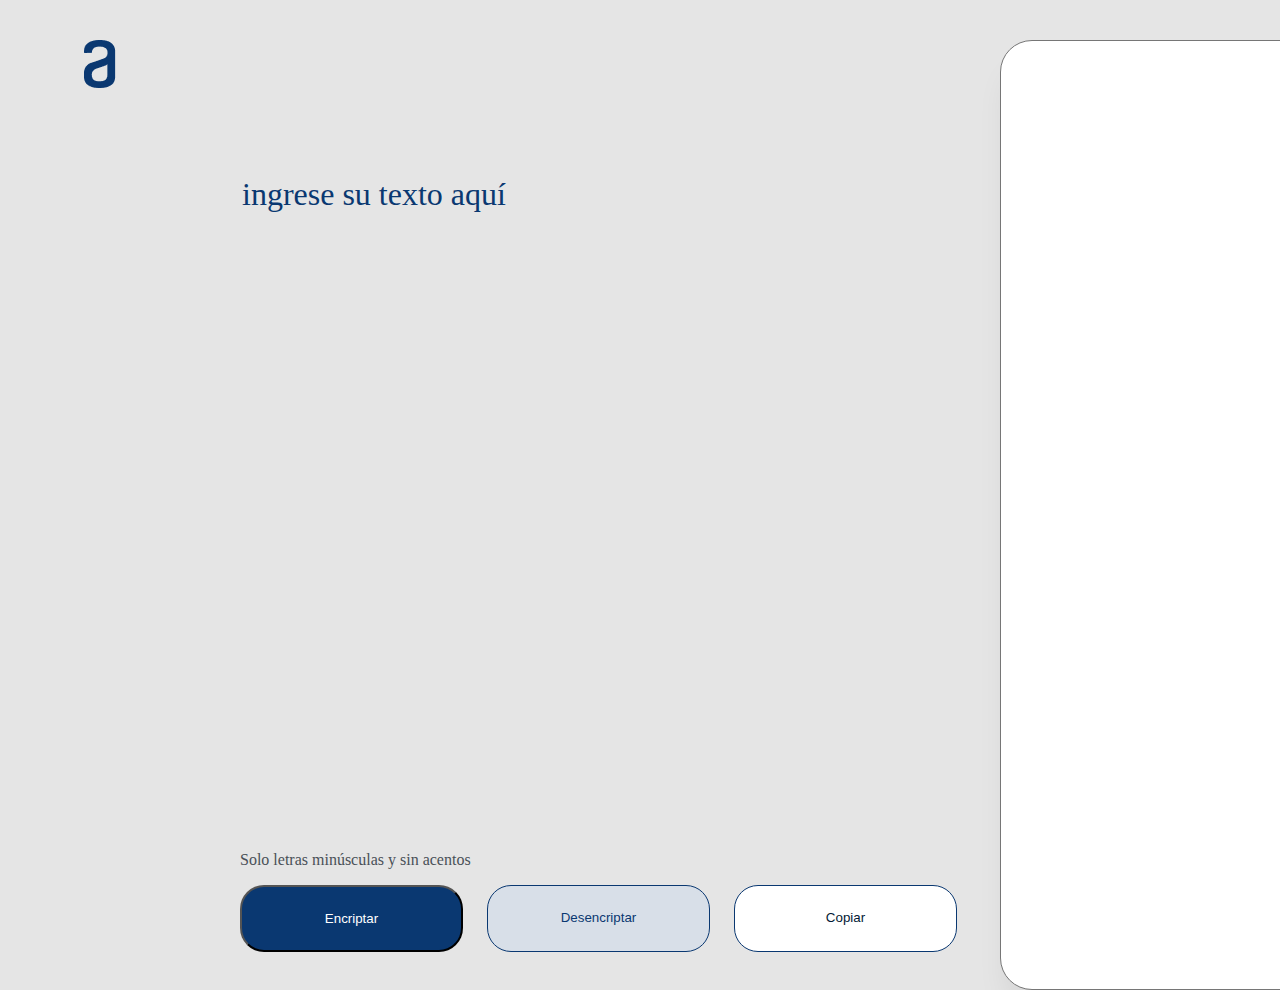
<file: index.html>
<!DOCTYPE html>
<html>
<head>
    <meta charset="utf-8">
    <meta name="viewport" content="width=device-width, initial-scale=1">
    <script type="text/javascript" src="script.js"></script>
    <link rel="stylesheet" href="reset.css">
    <link rel="stylesheet" href="style-home.css">
    <title></title>
</head>
<body>
    <header class="cabeza">
        <img class="logo" src="recursos/Logo.png">
    </header>
    <main class="principal">
        
        <div class="cajauno">
            <textarea type="text" id="textoEncriptado" cols="30" rows="10" required placeholder="ingrese su texto aquí"></textarea>
        </div>
        
        <div class="reccajados">
            <textarea name="resultado" id="textoDesencriptado" cols="30" rows="10"></textarea>
        </div>
        <section class="cajareq">
            <p class="requiere"> Solo letras minúsculas y sin acentos</p>
        </section>
        <div class="botones">
            <button type="button" id="botonEncriptado" class="boton1"><p>Encriptar</p></button>
            <button type="button" id="botonDesencriptado" class="boton2"><p>Desencriptar</p></button>
            <button type="button" id="botonCopiar" class="boton3"><p>Copiar</p></button>
        </div>
    
    </main>





</body>
<script>
    var btn = document.querySelector("#botonEncriptado");
    btn.onclick = encriptar;

    var btnD = document.querySelector("#botonDesencriptado");
    btnD.onclick = desencriptar;

    var btnC = document.querySelector("#botonCopiar");
    btnC.onclick = copiarTexto;

</script>
</html>
</file>
<file: style-home.css>
body{
    background-color: #E5E5E5;

}

.logo {

    display: flex;
    flex-direction: column;
    align-items: flex-start;
    padding: 0px;
    gap: 40px;

    position: absolute;
    width: 120px;
    height: 48px;
    left: 40px;
    top: 40px;
}

#textoEncriptado { 
    
    position: absolute;
    width: 577px;
    height: auto;
    left: 240px;
    top: 168px;
    resize:none;
    font-family: 'Inter';
    font-style: normal;
    font-weight: 400;
    font-size: 32px;
    line-height: 150%;

    /* identical to box height, or 48px */

    /* Dark blue/dark-blue-300 */
    color: #0A3871;

    background: none;
    border: none;
}

#textoEncriptado::placeholder{
    color: #0A3871;
}

#textoEncriptado:{
    border: none;
    resize: vertical;
}

#textoDesencriptado {
    position: absolute;
    width: 400px;
    height: 944px;
    left: 1000px;
    top: 40px;
    resize:none;
    /* White */
    background: #FFFFFF;

    /* shadow */
    box-shadow: 0px 24px 32px -8px rgba(0, 0, 0, 0.08);
    border-radius: 32px;
}

.cajareq{
    display: flex;
    flex-direction: row;
    align-items: center;
    padding: 0px;
    gap: 8px;

    position: absolute;
    height: 18px;
    left: 240px;
    top: 851px;
}



.requiere {
    display: flex;
    flex-direction: row;
    align-items: center;
    padding: 0px;
    gap: 8px;
    height: 18px;
    left: 240px;
    top: 851px;
    color:#495057;
}


.botones {
    /* Auto layout */
display: flex;
flex-direction: row;
align-items: flex-start;
padding: 0px;
gap: 24px;

position: absolute;
width: 680px;
height: 67px;
left: 240px;
top: 885px;
}

.boton1 {
    /* Button */

/* Auto layout */
display: flex;
flex-direction: row;
align-items: center;
padding: 24px;
gap: 8px;
text-align: center;
width: 223px;
height: 67px;

/* Dark blue/dark-blue-300 */
background: #0A3871;
border-radius: 24px;

/* Inside auto layout */
flex: none;
order: 0;
flex-grow: 0;
}

.boton1 p {
    /* Button */
width: 100%;
/* Auto layout */
color: white;
text-align: center;
}

.boton2 {
    /* Button */

box-sizing: border-box;

/* Auto layout */
display: flex;
flex-direction: row;
align-items: flex-start;
padding: 24px;
gap: 8px;

width: 223px;
height: 67px;

/* Light gray */
background: #D8DFE8;

/* Dark blue/dark-blue-300 */
border: 1px solid #0A3871;
border-radius: 24px;

/* Inside auto layout */
flex: none;
order: 1;
flex-grow: 0;
}

.boton2 p {
 /* Button */
 width: 100%;
 /* Auto layout */
 color: #0A3871;
 text-align: center;
    
}

.boton3 {
    /* Button */

box-sizing: border-box;

/* Auto layout */
display: flex;
flex-direction: row;
align-items: flex-start;
padding: 24px;
gap: 8px;

width: 223px;
height: 67px;

/* Light gray */
background: #ffffff;

/* Dark blue/dark-blue-300 */
border: 1px solid #0A3871;
border-radius: 24px;

/* Inside auto layout */
flex: none;
order: 1;
flex-grow: 0;
}

.boton3 p {
     /* Button */
 width: 100%;
 /* Auto layout */
 color: #031a35;
 text-align: center;
    
}

@media screen and (max-width: 480px){
    
    .h1{
        text-align: center;
    }
    
    nav{
        position: static;
    }

    .caja, .principal, .mapa-contenido, .contenido-dif, .video{
        width: auto;
    }



}
</file>
